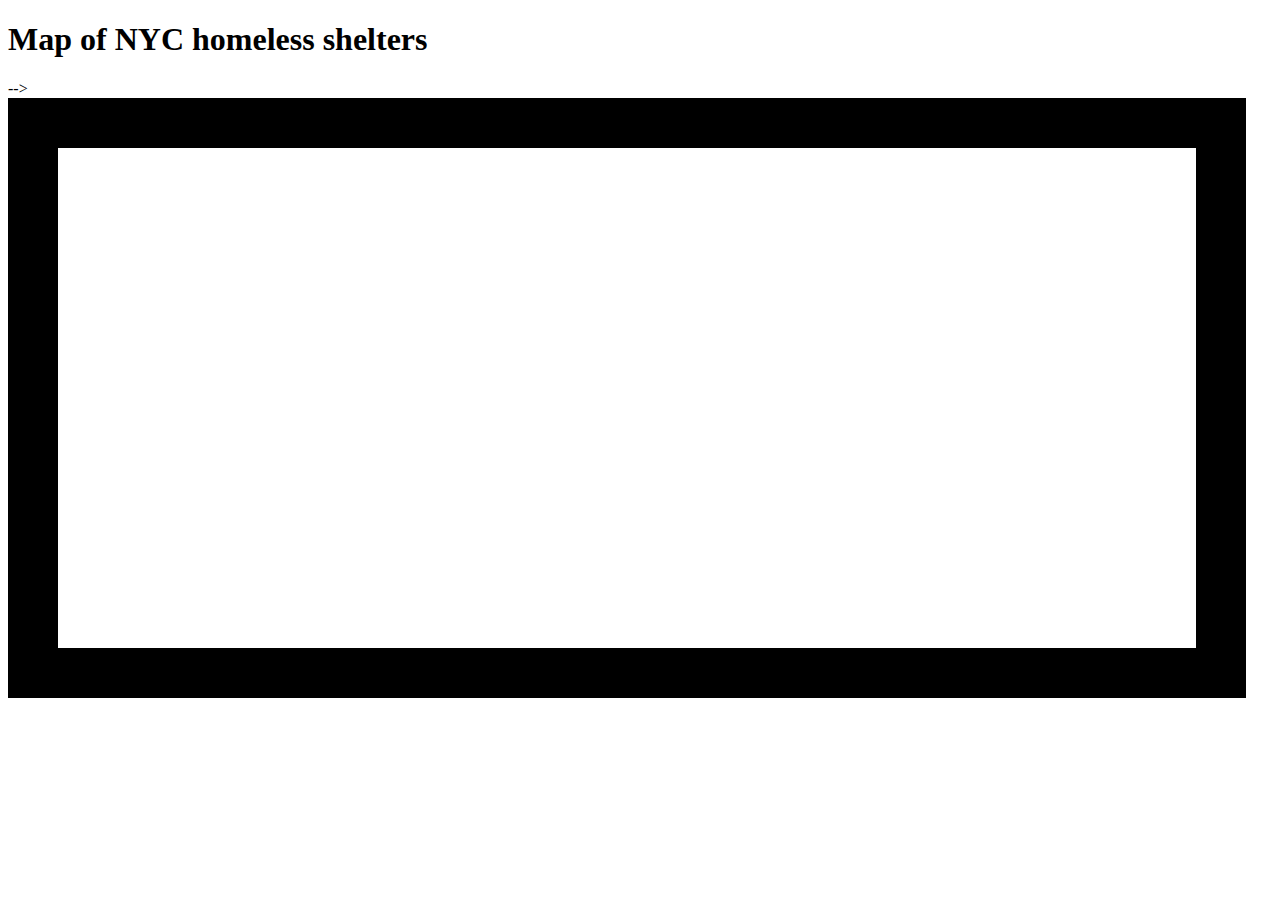
<file: index.html>
<!DOCTYPE HTML PUBLIC "-//W3C//DTD HTML 4.01 Transitional//EN"
"http://www.w3.org/TR/html4/loose.dtd">
<html xmlns="http://www.w3.org/1999/xhtml">
	<head>
		<meta http-equiv="Content-Type" content="text/html; charset=utf-8" />
		<title>NYC homeless shelters</title>

		<link rel="stylesheet" href="styles.css"/>
		<link rel="stylesheet" href="http://cdn.leafletjs.com/leaflet-0.7.3/leaflet.css" />
		<script src="http://cdn.leafletjs.com/leaflet-0.7.3/leaflet.js"></script>
		

		<h1>Map of NYC homeless shelters</h1>

		<!--><script type ="text/javascript" src="data.js"></script>-->

 
 
		<script type="text/javascript" src="scripts.js"></script>
		<div id="map"></div>
	</head>

	<body>

		<!--This map was taken from Leaflet maps -->

	</body>
</html>
</file>
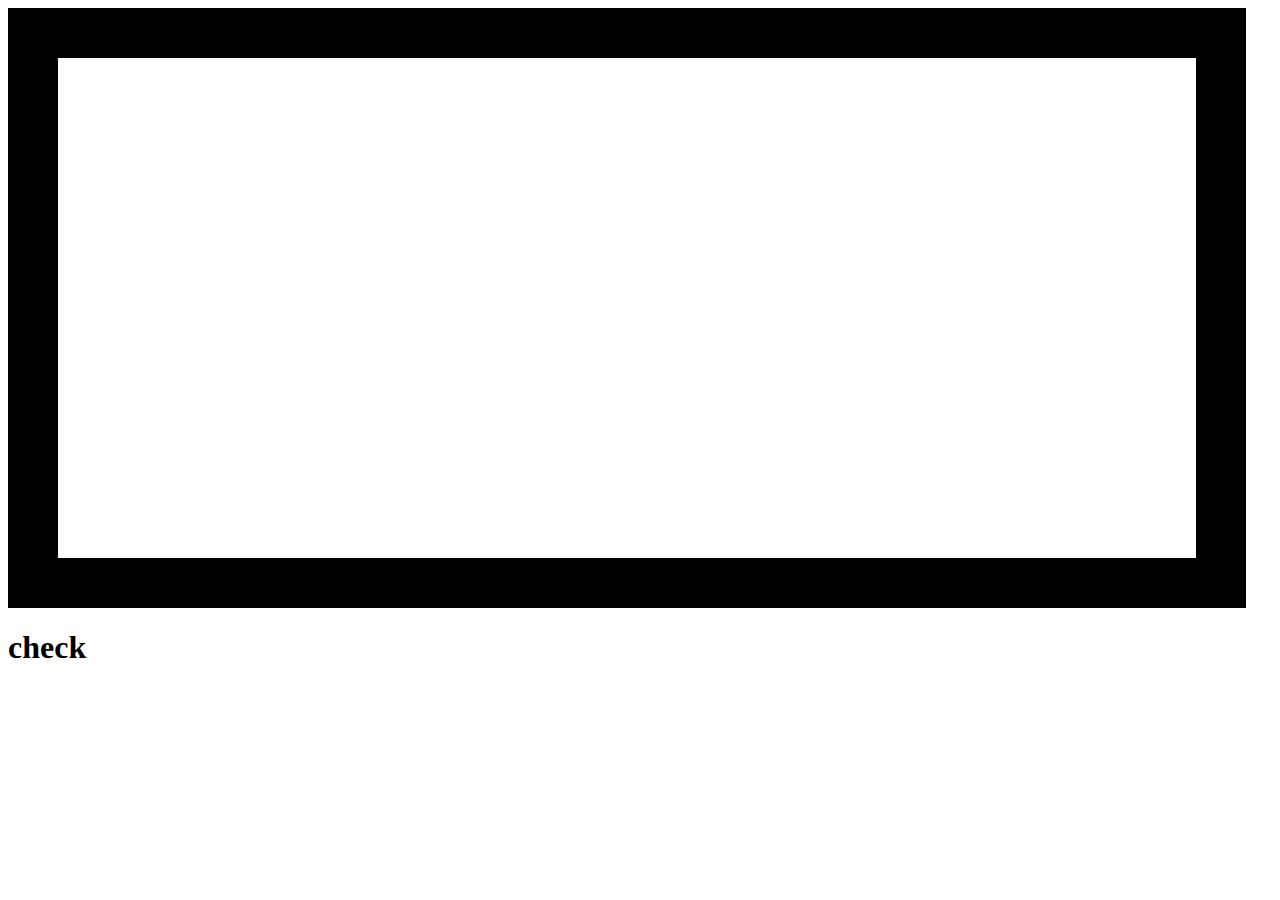
<file: check.html>
<!DOCTYPE HTML PUBLIC "-//W3C//DTD HTML 4.01 Transitional//EN"
"http://www.w3.org/TR/html4/loose.dtd">
<html xmlns="http://www.w3.org/1999/xhtml">
	<head>
		<meta http-equiv="Content-Type" content="text/html; charset=utf-8" />
		<title>clone</title>

		<link rel="stylesheet" href="styles.css"/>
		<link rel="stylesheet" href="http://cdn.leafletjs.com/leaflet-0.7.3/leaflet.css" />
		<script src="http://cdn.leafletjs.com/leaflet-0.7.3/leaflet.js"></script>
		<script type ="text/javascript" src="scripts.js"></script>


<div id="map"></div>
	</head>
	<body>
		<h1>check</h1>
	</body>
</html>
</file>
<file: styles.css>
#map {

width: 90%;
height: 500px;
border: 50px solid black;


}
</file>
